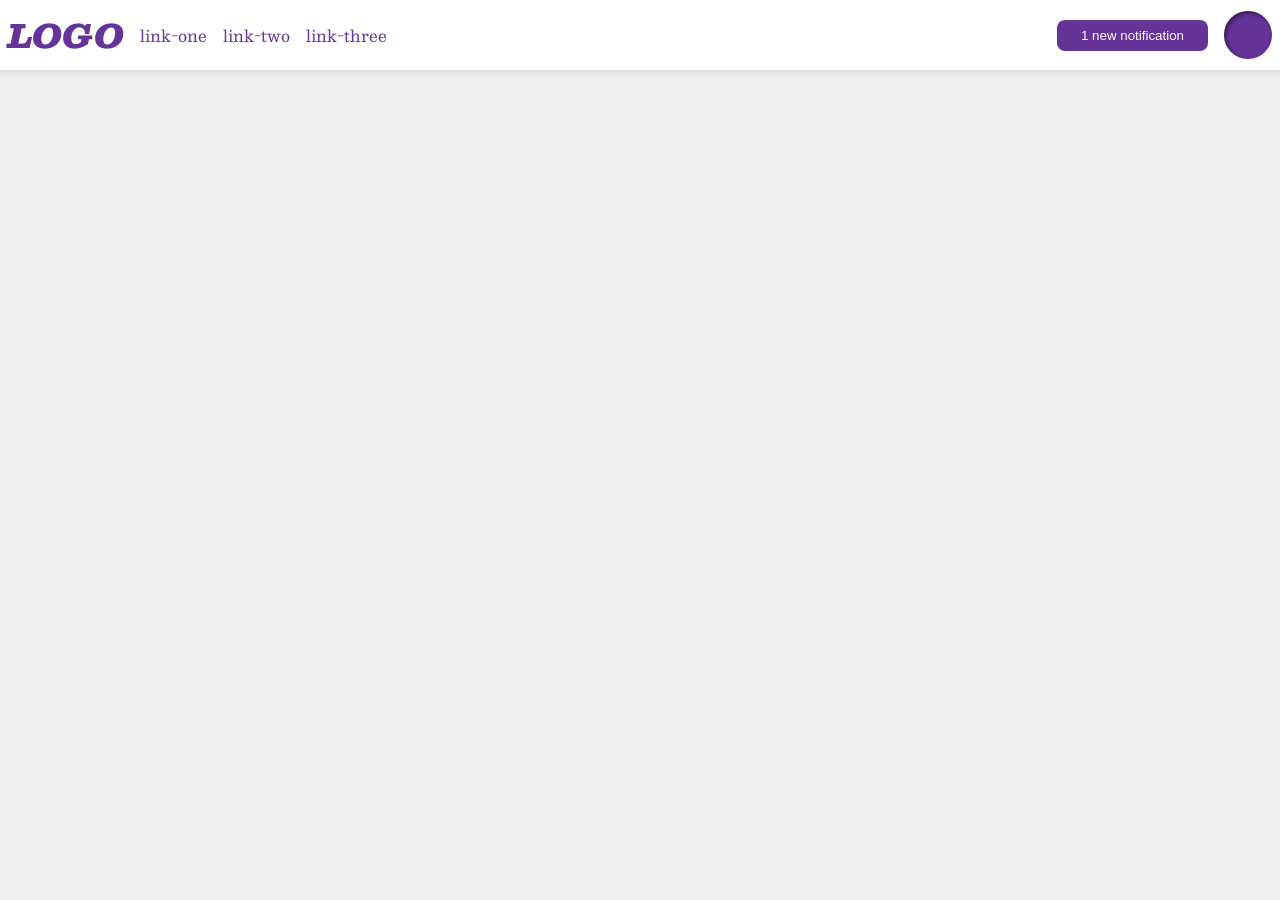
<file: foundations/flex/03-flex-header-2/index.html>
<!DOCTYPE html>
<html lang="en">
  <head>
    <meta charset="UTF-8">
    <meta http-equiv="X-UA-Compatible" content="IE=edge">
    <meta name="viewport" content="width=device-width, initial-scale=1.0">
    <title>Flex Header 2</title>
    <link rel="stylesheet" href="style.css">
  </head>
  <body>
    <div class="header">
      <div class="left-align">
        <div class="logo">
          LOGO
        </div>
        <ul class="links">
          <li><a href="https://google.com">link-one</a></li>
          <li><a href="https://google.com">link-two</a></li>
          <li><a href="https://google.com">link-three</a></li>
        </ul>
      </div>
      
      <div class="right-align">
        <button class="notifications">
          1 new notification
        </button>
        <div class="profile-image"></div>
      </div>
    </div>
  </body>
</html>
</file>
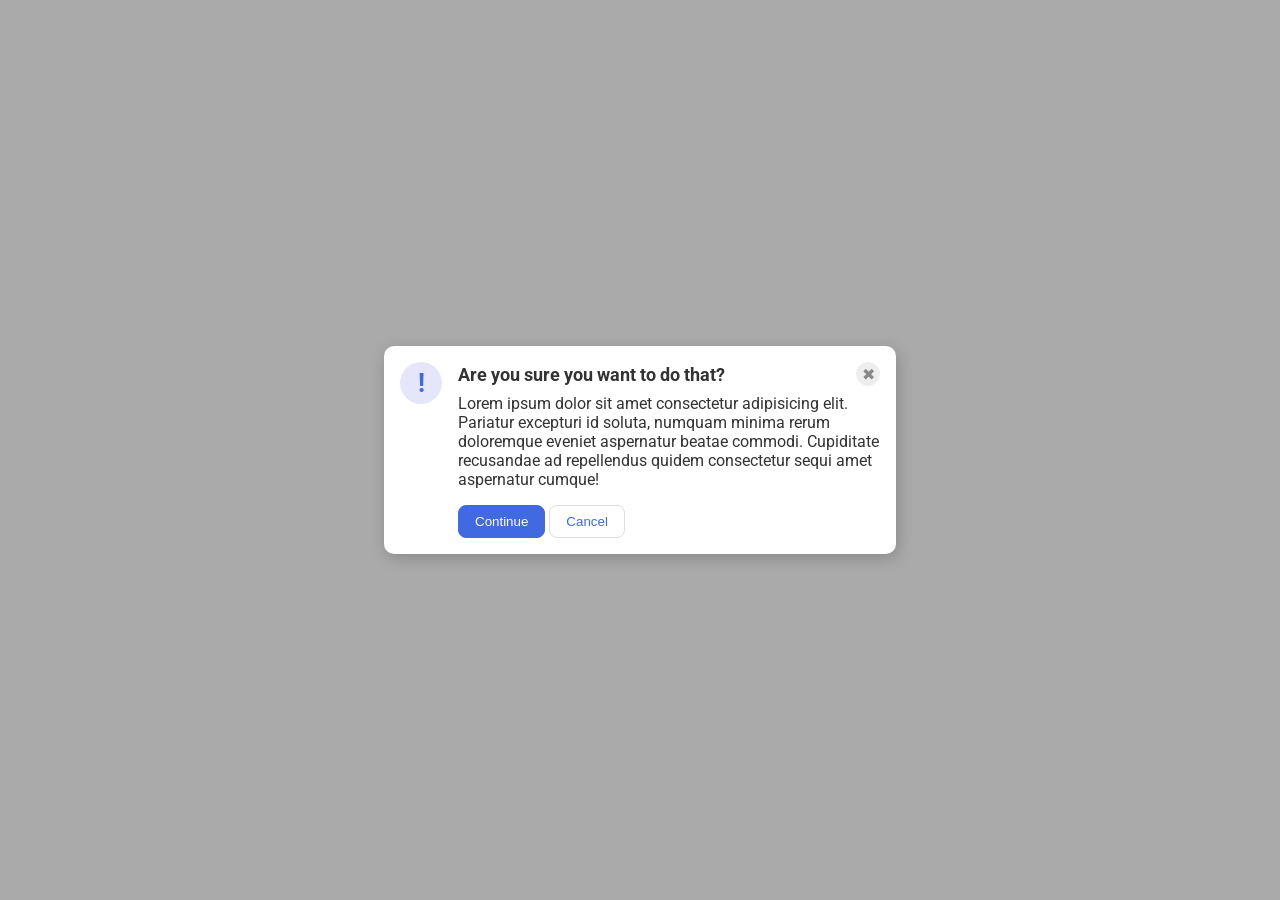
<file: foundations/flex/05-flex-modal/index.html>
<!DOCTYPE html>
<html lang="en">

<head>
  <meta charset="UTF-8">
  <meta http-equiv="X-UA-Compatible" content="IE=edge">
  <meta name="viewport" content="width=device-width, initial-scale=1.0">
  <link rel="stylesheet" href="style.css">
  <title>Modal</title>
</head>

<body>
  <div class="modal">
    <div class="icon">!</div>

    <div class="container">
      <div class="header">
        Are you sure you want to do that?
        <button class="close-button">✖</button>
      </div>

      <div class="text">Lorem ipsum dolor sit amet consectetur adipisicing elit. Pariatur excepturi id soluta, numquam
        minima rerum doloremque eveniet aspernatur beatae commodi. Cupiditate recusandae ad repellendus quidem
        consectetur sequi amet aspernatur cumque!</div>
      <button class="continue">Continue</button>
      <button class="cancel">Cancel</button>

    </div>


  </div>
</body>

</html>
</file>
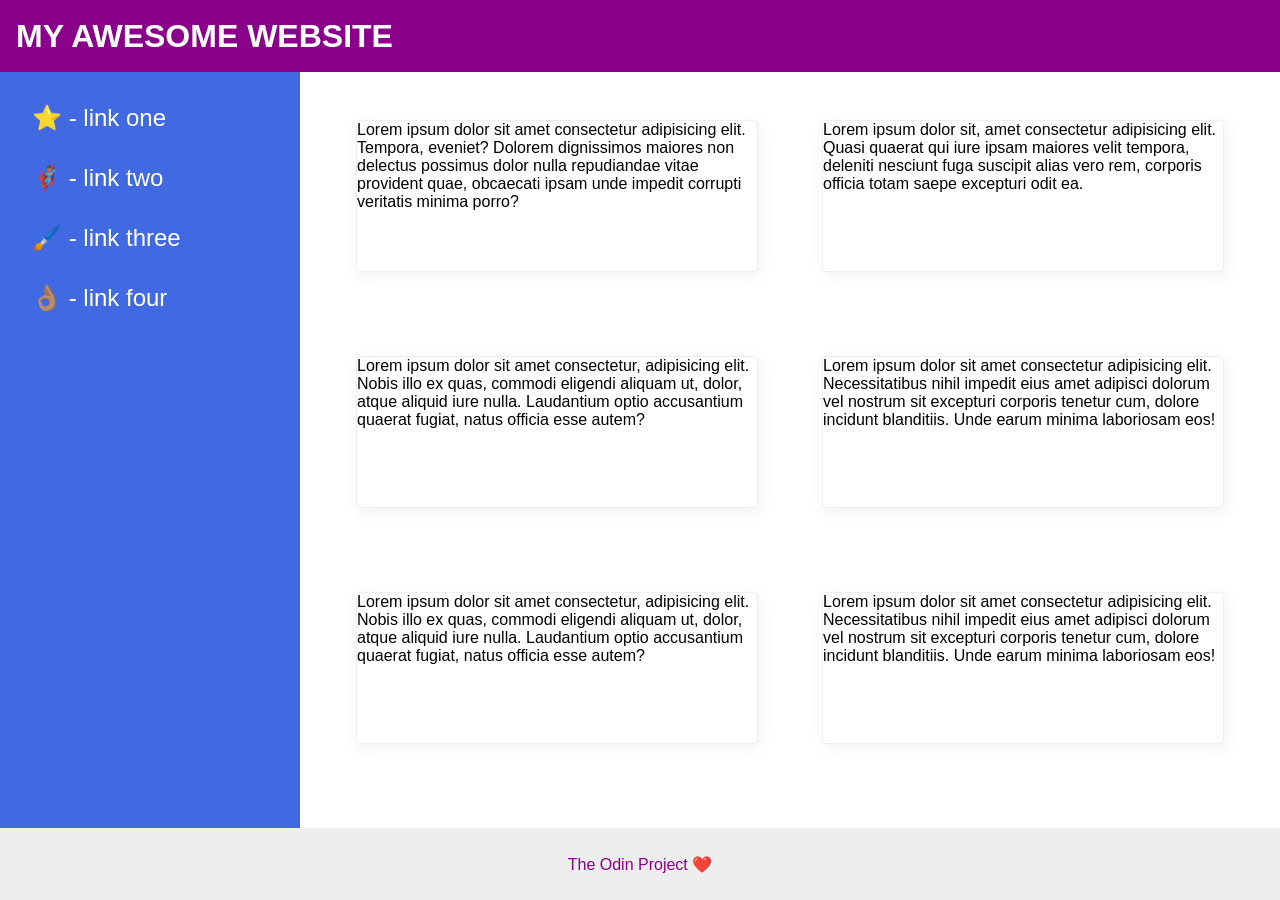
<file: foundations/flex/07-flex-layout-2/index.html>
<!DOCTYPE html>
<html lang="en">

<head>
  <meta charset="UTF-8">
  <meta http-equiv="X-UA-Compatible" content="IE=edge">
  <meta name="viewport" content="width=device-width, initial-scale=1.0">
  <title>The Holy Grail</title>
  <link rel="stylesheet" href="style.css">
</head>

<body>
  <div class="header">
    MY AWESOME WEBSITE
  </div>

  <div class="middle">
    <div class="sidebar">
      <ul>
        <li><a href="#">⭐ - link one</a></li>
        <li><a href="#">🦸🏽‍♂️ - link two</a></li>
        <li><a href="#">🖌️ - link three</a></li>
        <li><a href="#">👌🏽 - link four</a></li>
      </ul>
    </div>


    <div class="content">
      <div class="card">Lorem ipsum dolor sit amet consectetur adipisicing elit. Tempora, eveniet? Dolorem dignissimos
        maiores non delectus possimus dolor nulla repudiandae vitae provident quae, obcaecati ipsam unde impedit
        corrupti
        veritatis minima porro?</div>
      <div class="card">Lorem ipsum dolor sit, amet consectetur adipisicing elit. Quasi quaerat qui iure ipsam maiores
        velit tempora, deleniti nesciunt fuga suscipit alias vero rem, corporis officia totam saepe excepturi odit ea.
      </div>
      <div class="card">Lorem ipsum dolor sit amet consectetur, adipisicing elit. Nobis illo ex quas, commodi eligendi
        aliquam ut, dolor, atque aliquid iure nulla. Laudantium optio accusantium quaerat fugiat, natus officia esse
        autem?</div>
      <div class="card">Lorem ipsum dolor sit amet consectetur adipisicing elit. Necessitatibus nihil impedit eius amet
        adipisci dolorum vel nostrum sit excepturi corporis tenetur cum, dolore incidunt blanditiis. Unde earum minima
        laboriosam eos!</div>
      <div class="card">Lorem ipsum dolor sit amet consectetur, adipisicing elit. Nobis illo ex quas, commodi eligendi
        aliquam ut, dolor, atque aliquid iure nulla. Laudantium optio accusantium quaerat fugiat, natus officia esse
        autem?</div>
      <div class="card">Lorem ipsum dolor sit amet consectetur adipisicing elit. Necessitatibus nihil impedit eius amet
        adipisci dolorum vel nostrum sit excepturi corporis tenetur cum, dolore incidunt blanditiis. Unde earum minima
        laboriosam eos!</div>
    </div>
  </div>

  <div class="footer">
    The Odin Project ❤️
  </div>
</body>

</html>
</file>
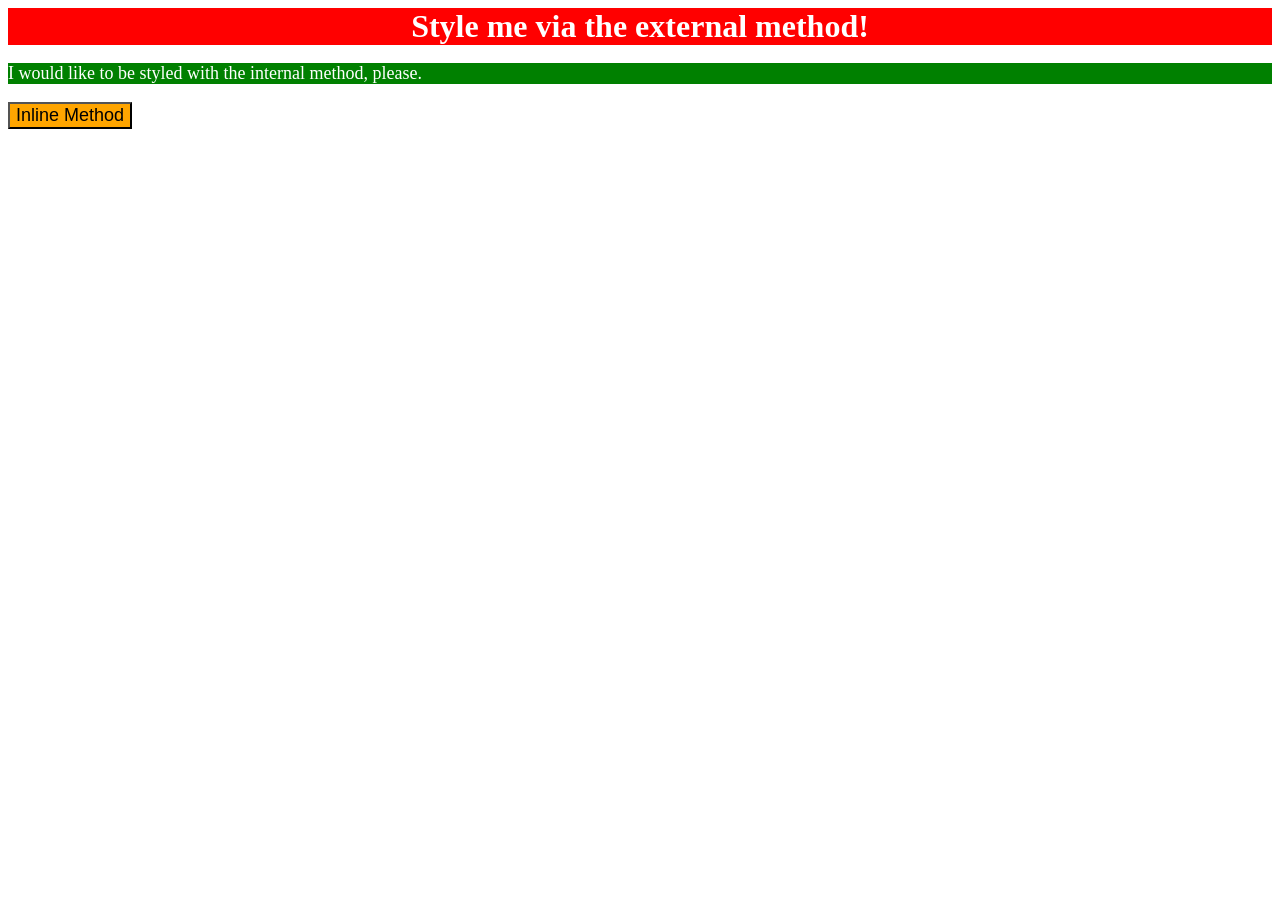
<file: foundations/intro-to-css/01-css-methods/index.html>
<!DOCTYPE html>
<html lang="en">
  <head>
    <meta charset="UTF-8">
    <meta http-equiv="X-UA-Compatible" content="IE=edge">
    <meta name="viewport" content="width=device-width, initial-scale=1.0">
    <title>Methods for Adding CSS</title>
    <link rel="stylesheet" href="styles.css">

    <style>
      p {
        background-color: green;
        color: white;
        font-size: 18px;
      }
    </style>
  </head>
  <body>
    <div>Style me via the external method!</div>
    <p>I would like to be styled with the internal method, please.</p>
    <button style="background-color: orange; font-size: 18px;">Inline Method</button>
  </body>
</html>
</file>
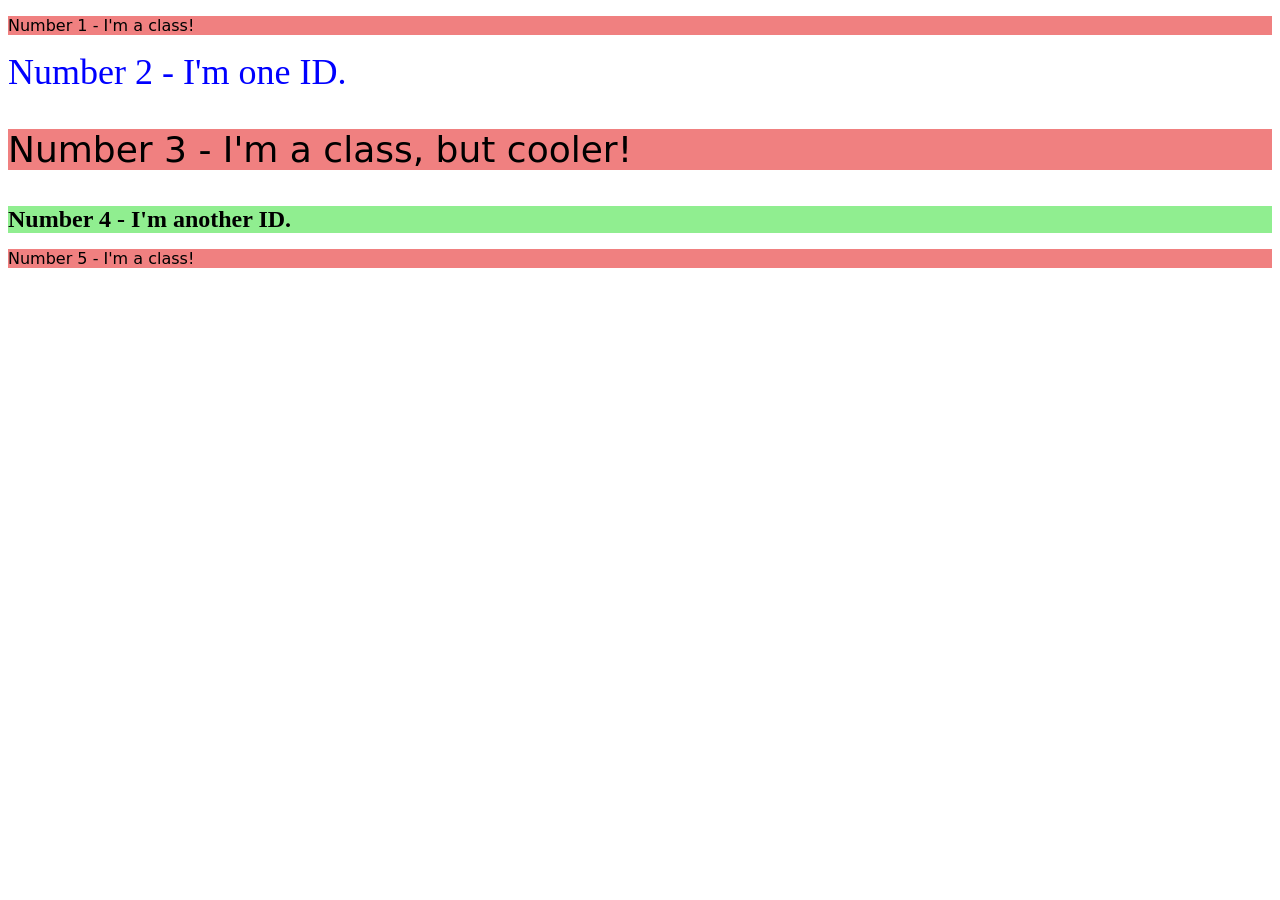
<file: foundations/intro-to-css/02-class-id-selectors/index.html>
<!DOCTYPE html>
<html lang="en">
  <head>
    <meta charset="UTF-8">
    <meta http-equiv="X-UA-Compatible" content="IE=edge">
    <meta name="viewport" content="width=device-width, initial-scale=1.0">
    <title>Class and ID Selectors</title>
    <link rel="stylesheet" href="style.css">
  </head>
  <body>
    <p class="some-class">Number 1 - I'm a class!</p>
    <div id="some-id">Number 2 - I'm one ID.</div>
    <p class="some-class some-other-class">Number 3 - I'm a class, but cooler!</p>
    <div id="some-other-id">Number 4 - I'm another ID.</div>
    <p class="some-class">Number 5 - I'm a class!</p>
  </body>
</html>
</file>
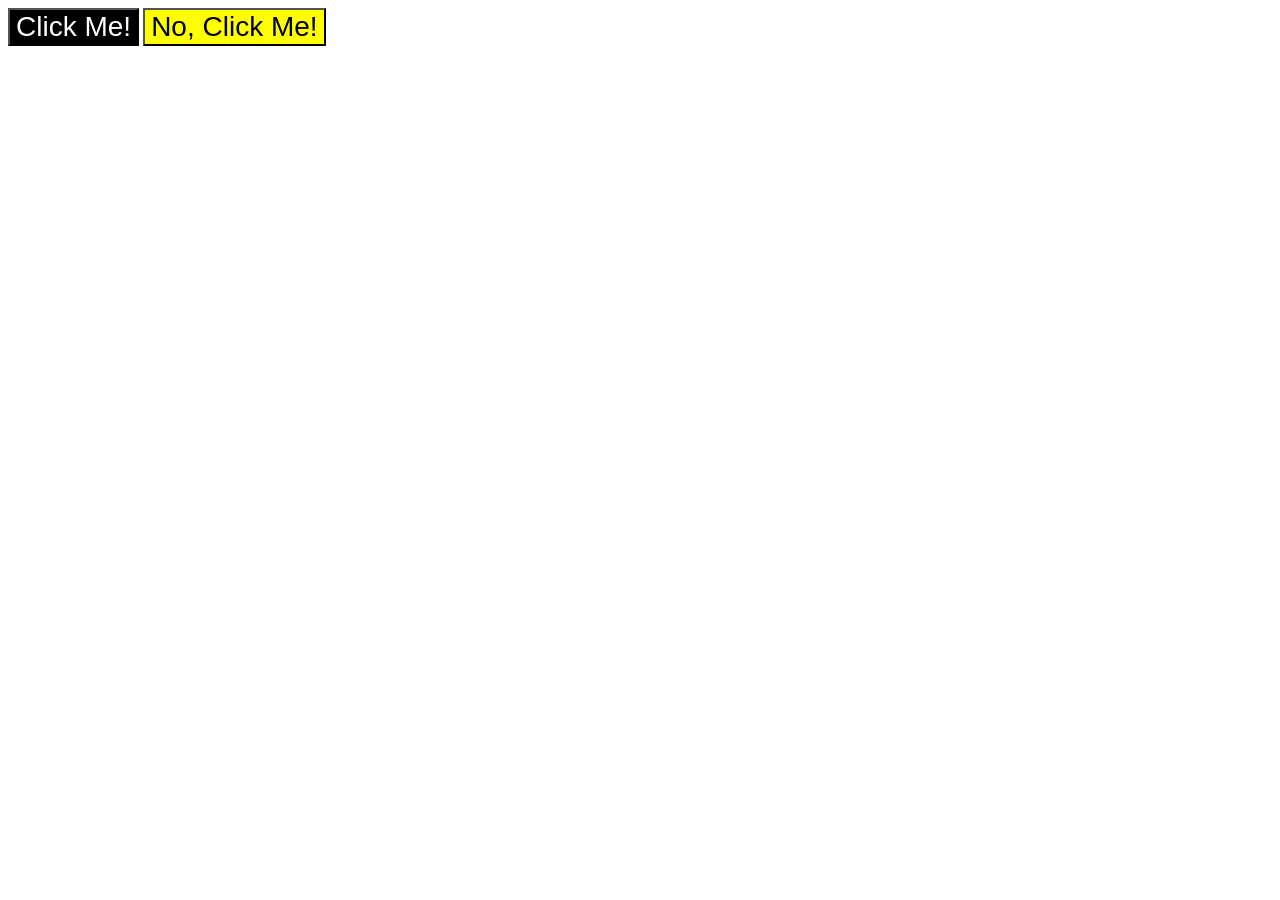
<file: foundations/intro-to-css/03-grouping-selectors/index.html>
<!DOCTYPE html>
<html lang="en">
  <head>
    <meta charset="UTF-8">
    <meta http-equiv="X-UA-Compatible" content="IE=edge">
    <meta name="viewport" content="width=device-width, initial-scale=1.0">
    <title>Grouping Selectors</title>
    <link rel="stylesheet" href="style.css">
  </head>
  <body>
    <button class="click">Click Me!</button>
    <button class="no-click">No, Click Me!</button>
  </body>
</html>
</file>
<file: foundations/flex/03-flex-header-2/style.css>
/* this is some magical font-importing.  
you'll learn about it later. */
@import url('https://fonts.googleapis.com/css2?family=Besley:ital,wght@0,400;1,900&display=swap');

body {
  margin: 0;
  background: #eee;
  font-family: Besley, serif;
}

.header {
  background: white;
  border-bottom: 1px solid #ddd;
  box-shadow: 0 0 8px rgba(0,0,0,.1);

  display: flex;
  justify-content: space-between;
  padding: 8px;
}

.profile-image {
  background: rebeccapurple;
  box-shadow: inset 2px 2px 4px rgba(0,0,0,.5);
  border-radius: 50%;
  width: 48px;
  height: 48px;
}

.logo {
  color: rebeccapurple;
  font-size: 32px;
  font-weight: 900;
  font-style: italic;
}

button {
  border: none;
  border-radius: 8px;
  background: rebeccapurple;
  color: white;
  padding: 8px 24px;
}

a {
  /* this removes the line under our links */
  text-decoration: none;
  color: rebeccapurple;
}

ul {
  list-style-type: none;
  display: flex;
  margin: 0;
  padding: 0;
  gap: 16px;
}

.left-align {
  display: flex;
  align-items: center;
  gap: 16px;
 
}

.right-align {
  display: flex;
  align-items: center;
  gap: 16px;
}
</file>
<file: foundations/flex/05-flex-modal/style.css>
@import url('https://fonts.googleapis.com/css2?family=Roboto:wght@400;700&display=swap');

html, body {
  height: 100%;
}

body {
  font-family: Roboto, sans-serif;
  margin: 0;
  background: #aaa;
  color: #333;
  /* I'll give you this one for free lol */
  display: flex;
  align-items: center;
  justify-content: center;
}

.modal {
  background: white;
  width: 480px;
  border-radius: 10px;
  box-shadow: 2px 4px 16px rgba(0,0,0,.2);

  display: flex;
  gap: 16px;
  padding: 16px;
}

.icon {
  color: royalblue;
  font-size: 26px;
  font-weight: 700;
  background: lavender;
  width: 42px;
  height: 42px;
  border-radius: 50%;
  display: flex;
  align-items: center;
  justify-content: center;

  flex-shrink: 0;
}

.header {
  display: flex;
  align-items: center;
  justify-content: space-between;
  font-size: 18px;
  font-weight: 700;
  margin-bottom: 8px;
}

.text {
  margin-bottom: 16px;
}

.close-button {
  background: #eee;
  border-radius: 50%;
  color: #888;
  font-weight: 400;
  font-size: 16px;
  height: 24px;
  width: 24px;
  display: flex;
  align-items: center;
  justify-content: center;
  border: 1px solid #eee;
  padding: 0;
}

button {
  cursor: pointer;
  padding: 8px 16px;
  border-radius: 8px;
}

button.continue {
  background: royalblue;
  border: 1px solid royalblue;
  color: white;
}

button.cancel {
  background: white;
  border: 1px solid #ddd;
  color: royalblue;
}
</file>
<file: foundations/flex/07-flex-layout-2/style.css>
body {
  font-family: -apple-system, BlinkMacSystemFont, 'Segoe UI', Roboto, Oxygen, Ubuntu, Cantarell, 'Open Sans', 'Helvetica Neue', sans-serif;
  margin: 0;
  min-height: 100vh;
  display: flex;
  flex-direction: column;
  justify-content: space-between;
}

.header {
  height: 72px;
  background: darkmagenta;
  color: white;
  font-size: 32px;
  font-weight: 900;
  align-content: center;
  padding-left: 16px;
}

.footer {
  height: 72px;
  background: #eee;
  color: darkmagenta;
  display: flex;
  justify-content: center;
  align-items: center;
}

.sidebar {
  display: flex;
  justify-self: flex-start;
  flex: 0 0 300px;
  flex-direction: column;
  background: royalblue;
  box-sizing: border-box;
}

ul {
  list-style-type: none;
  margin: 0;
  padding: 16px;
}

ul li {
  padding: 16px;
}

a {
  text-decoration: none;
  color: white;
  font-size: 24px;
}

.card {
  border: 1px solid #eee;
  box-shadow: 2px 4px 16px rgba(0,0,0,.06);
  border-radius: 4px;
  height: 150px;
  width: 400px;
}

.content {
  display: flex;
  flex-wrap: wrap;
  justify-content: space-around;
  align-items: space-around;
  gap: 48px;
  padding: 48px;
}

.middle {
  display: flex;
  flex-direction: row;
  flex: 1;
}
</file>
<file: foundations/intro-to-css/01-css-methods/styles.css>
div {
    background-color: red;
    color: white;
    font-size: 32px;
    text-align: center;
    font-weight: bold;
}
</file>
<file: foundations/intro-to-css/02-class-id-selectors/style.css>
.some-class {
    background-color: #f08080;
    font-family: Verdana, "DejaVu Sans", sans-serif;
}

#some-id {
    color: #0000ff;
    font-size: 36px;
}

.some-other-class {
    font-size: 36px;
}

#some-other-id {
    background-color: #90ee90;
    font-size: 24px;
    font-weight: bold;
}
</file>
<file: foundations/intro-to-css/03-grouping-selectors/style.css>
.click,
.no-click {
    font-size: 28px;
    font-family: Helvetica, "Times New Roman", sans-serif;
}

.click {
    background-color: black;
    color: white;
}

.no-click {
    background-color: yellow;
}
</file>
